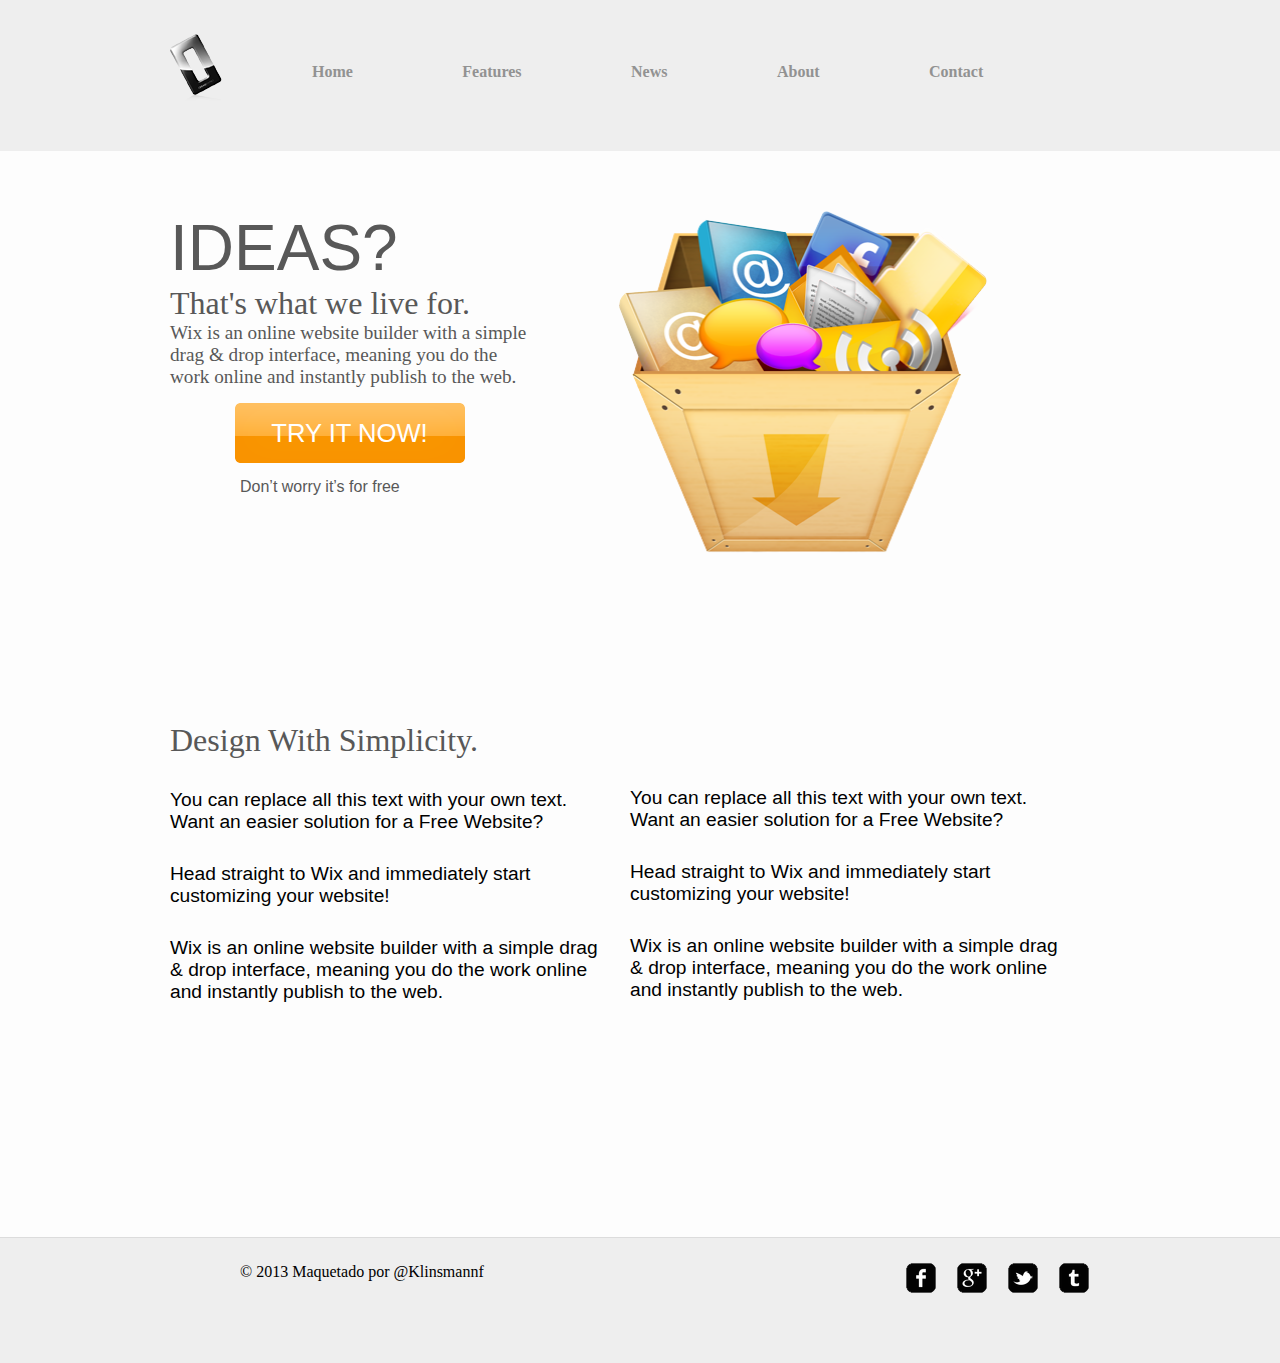
<file: index.html>
<!doctype html>
<html lang="es">
<head>
	<meta charset="UTF-8">
	<title>Proyecto - Zerotype</title>
	<link rel="stylesheet" href="css/estilos.css">
</head>
<body>

<header>
	<div id="contentheader">
		<h1 id="logo">
			<a href="#">Logotipo</a>
		</h1>
		<nav>
			<ul>
				<li><a href="index.html">Home</a></li>
				<li><a href="feature.html">Features</a></li>
				<li><a href="news.html">News</a></li>
				<li><a href="about.html">About</a></li>
				<li><a href="contact.html">Contact</a></li>
			</ul>
		</nav>
	</div>
</header>
<div class="nf"></div>

<section id="container">
	<div id="content">
		<div id="idea">
			<hgroup>
				<h1>IDEAS?</h1>
				<h2>That's what we live for.</h2>
			</hgroup>
			<p>Wix is an online website builder with a simple drag & drop interface, meaning you do the work online and instantly publish to the web.</p>
				<a href="#">TRY IT NOW!</a>
				<small>Don’t worry it’s for free</small>
		</div>
		<div id="box">
			<img src="images/box.png" alt="" width="368" height="342">
		</div>
		<div class="nf"></div>
		<div id="block2">
			<div id="b1">
				<h2>Design With Simplicity.</h2>
				<p>You can replace all this text with your own text. Want an easier solution for a Free Website?</p>
				<p>Head straight to Wix and immediately start customizing your website!</p>
				<p>Wix is an online website builder with a simple drag & drop interface, meaning you do the work online and instantly publish to the web.</p>
			</div>
			<div id="b2">
				<p>You can replace all this text with your own text. Want an easier solution for a Free Website?</p>
				<p>Head straight to Wix and immediately start customizing your website!</p>
				<p>Wix is an online website builder with a simple drag & drop interface, meaning you do the work online and instantly publish to the web.</p>
			</div>
		</div>
	</div>
</section>
<div class="nf"></div>
<footer>
	<div id="contentfooter">
		<div id="cr">
			<small>&copy 2013 Maquetado por @Klinsmannf</small>
		</div>
		<div id="socialmedia">
			<ul>
				<li><a href="#" class="fb"></a></li>
				<li><a href="#" class="gp"></a></li>
				<li><a href="#" class="tw"></a></li>
				<li><a href="#" class="tb"></a></li>
			</ul>
		</div>
	</div>
</footer>
	
</body>
</html>
</file>
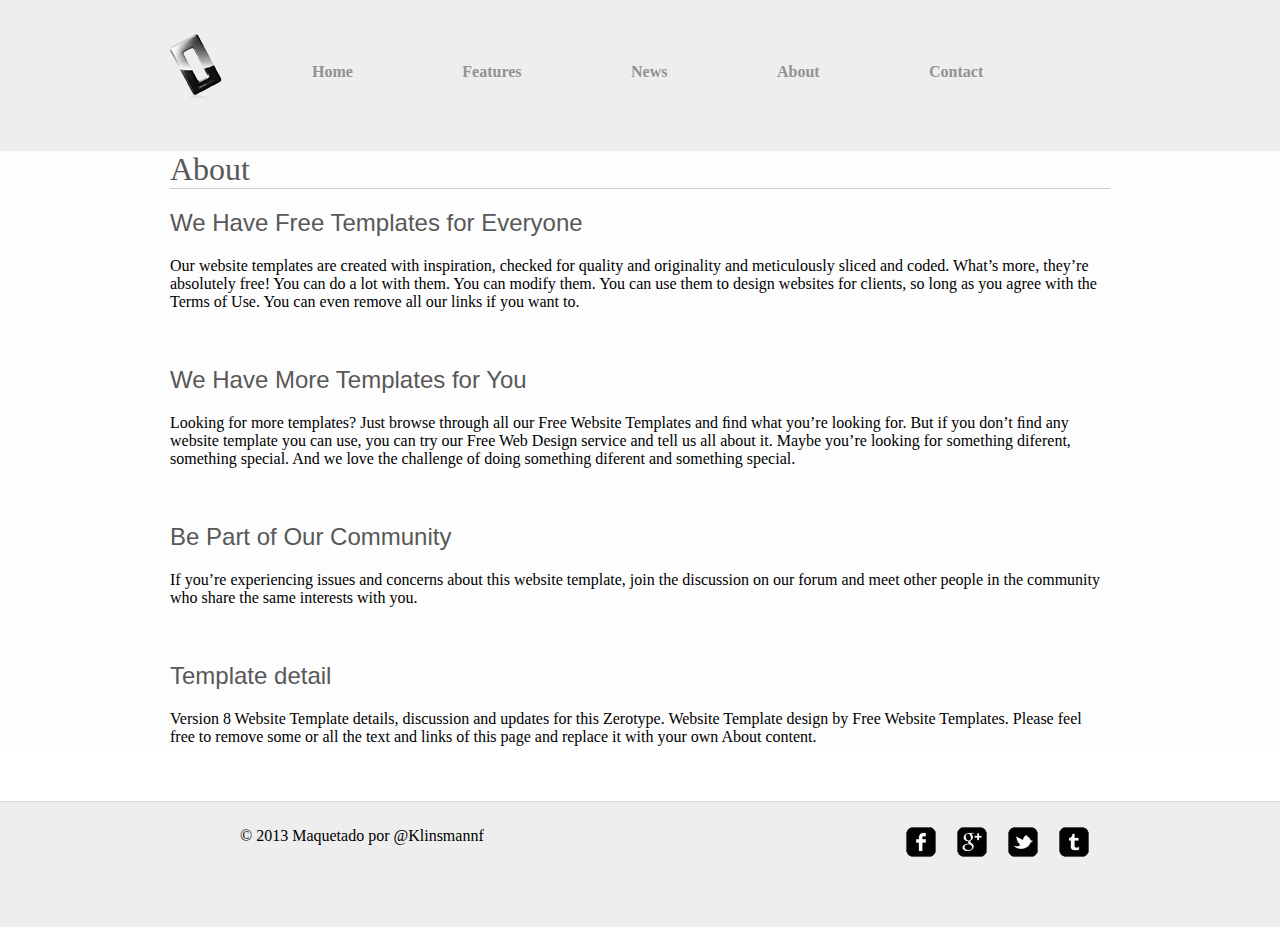
<file: about.html>
<!doctype html>
<html lang="es">
<head>
	<meta charset="UTF-8">
	<title>Proyecto - Zerotype</title>
	<link rel="stylesheet" href="css/estilos.css">
</head>
<body>

<header>
	<div id="contentheader">
		<h1 id="logo">
			<a href="#">Logotipo</a>
		</h1>
		<nav>
			<ul>
				<li><a href="index.html">Home</a></li>
				<li><a href="feature.html">Features</a></li>
				<li><a href="news.html">News</a></li>
				<li><a href="about.html">About</a></li>
				<li><a href="contact.html">Contact</a></li>
			</ul>
		</nav>
	</div>
</header>
<div class="nf"></div>

<section id="container">
	<div id="content">
		<h2 id="h2about">About</h2>
		<div class="post-about">
			<h3>We Have Free Templates for Everyone</h3>
			<p>Our website templates are created with inspiration, checked for quality and originality and meticulously sliced and coded. What’s more, they’re absolutely free! You can do a lot with them. You can modify them. You can use them to design websites for clients, so long as you agree with the Terms of Use. You can even remove all our links if you want to.</p>
		</div>
		<div class="post-about">
			<h3>We Have More Templates for You </h3>
			<p>Looking for more templates? Just browse through all our Free Website Templates and ﬁnd what you’re looking for. But if you don’t ﬁnd any website template you can use, you can try our Free Web Design service and tell us all about it. Maybe you’re looking for something diferent, something special. And we love the challenge of doing something diferent and something special.</p>
		</div>
		<div class="post-about">
			<h3>Be Part of Our Community</h3>
			<p>If you’re experiencing issues and concerns about this website template, join the discussion on our forum and meet other people in the community who share the same interests with you.</p>
		</div>
		<div class="post-about">
			<h3>Template detail </h3>
			<p>Version 8
Website Template details, discussion and updates for this Zerotype. 
Website Template design by Free Website Templates.
Please feel free to remove some or all the text and links of this page and replace it with your own About content. </p>
		</div>
		
	</div>
</section>
<div class="nf"></div>
<footer>
	<div id="contentfooter">
		<div id="cr">
			<small>&copy 2013 Maquetado por @Klinsmannf</small>
		</div>
		<div id="socialmedia">
			<ul>
				<li><a href="#" class="fb"></a></li>
				<li><a href="#" class="gp"></a></li>
				<li><a href="#" class="tw"></a></li>
				<li><a href="#" class="tb"></a></li>
			</ul>
		</div>
	</div>
</footer>
	
</body>
</html>
</file>
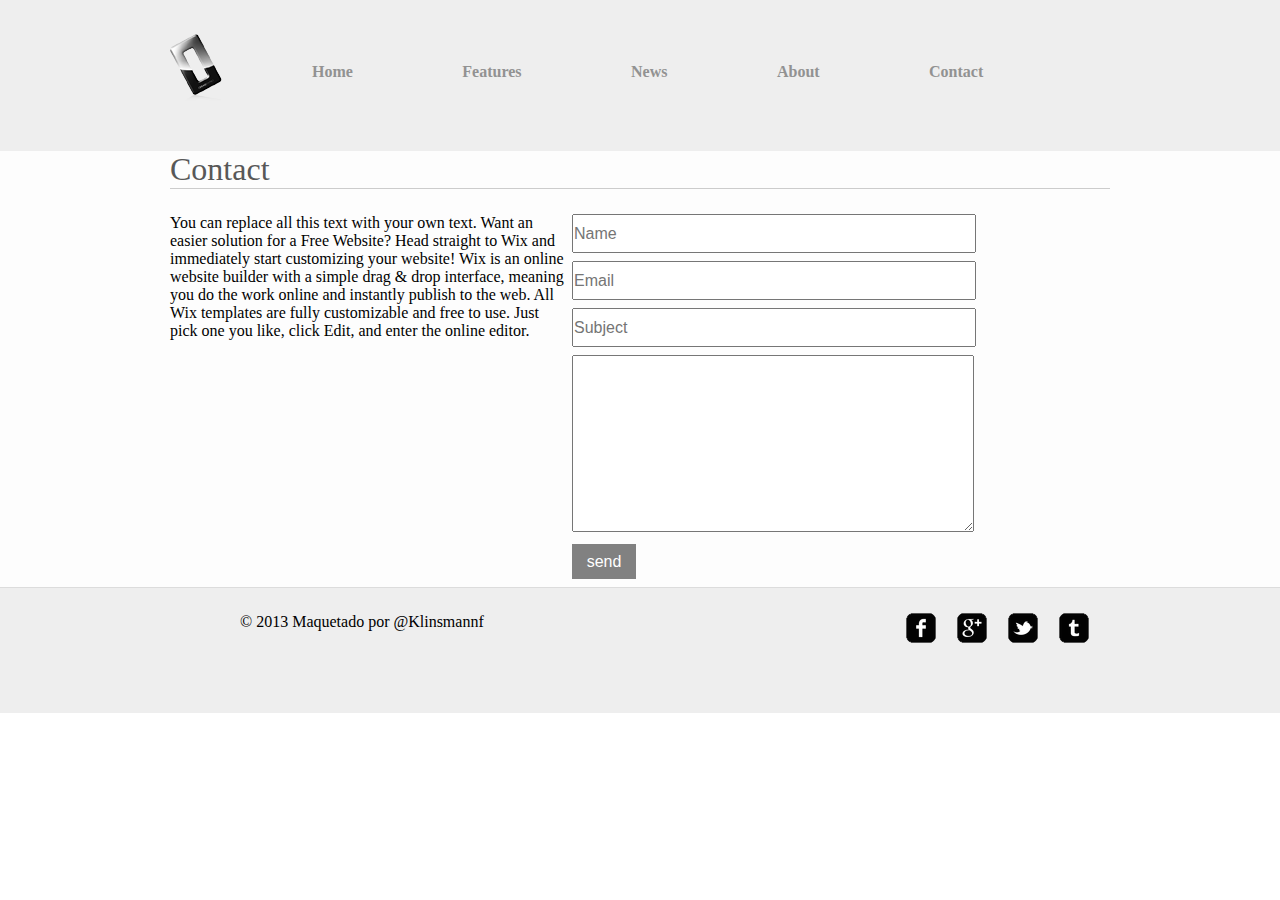
<file: contact.html>
<!doctype html>
<html lang="es">
<head>
	<meta charset="UTF-8">
	<title>Proyecto - Zerotype</title>
	<link rel="stylesheet" href="css/estilos.css">
</head>
<body>

<header>
	<div id="contentheader">
		<h1 id="logo">
			<a href="#">Logotipo</a>
		</h1>
		<nav>
			<ul>
				<li><a href="index.html">Home</a></li>
				<li><a href="feature.html">Features</a></li>
				<li><a href="news.html">News</a></li>
				<li><a href="about.html">About</a></li>
				<li><a href="contact.html">Contact</a></li>
			</ul>
		</nav>
	</div>
</header>
<div class="nf"></div>

<section id="container">
	<div id="content">
		<h2 id="h2contact">Contact</h2>
		<div id="txt-contact">
			<p>You can replace all this text with your own text. Want an easier solution for a Free Website? Head straight to Wix and immediately start customizing your website! Wix is an online website builder with a simple drag & drop interface, meaning you do the work online and instantly publish to the web. All Wix templates are fully customizable and free to use. Just pick one you like, click Edit, and enter the online editor.</p>
		</div>
		<form>
			<form action="">
			<input type="text" placeholder="Name">
			<input type="text" placeholder="Email">
			<input type="text" placeholder="Subject">
			<textarea name="" id="" cols="30" rows="10"></textarea>
			<input type="submit" value="send">
		</form>
		<div id="datos">
			
		</div>
	</div>
</section>
<div class="nf"></div>
<footer>
	<div id="contentfooter">
		<div id="cr">
			<small>&copy 2013 Maquetado por @Klinsmannf</small>
		</div>
		<div id="socialmedia">
			<ul>
				<li><a href="#" class="fb"></a></li>
				<li><a href="#" class="gp"></a></li>
				<li><a href="#" class="tw"></a></li>
				<li><a href="#" class="tb"></a></li>
			</ul>
		</div>
	</div>
</footer>
	
</body>
</html>
</file>
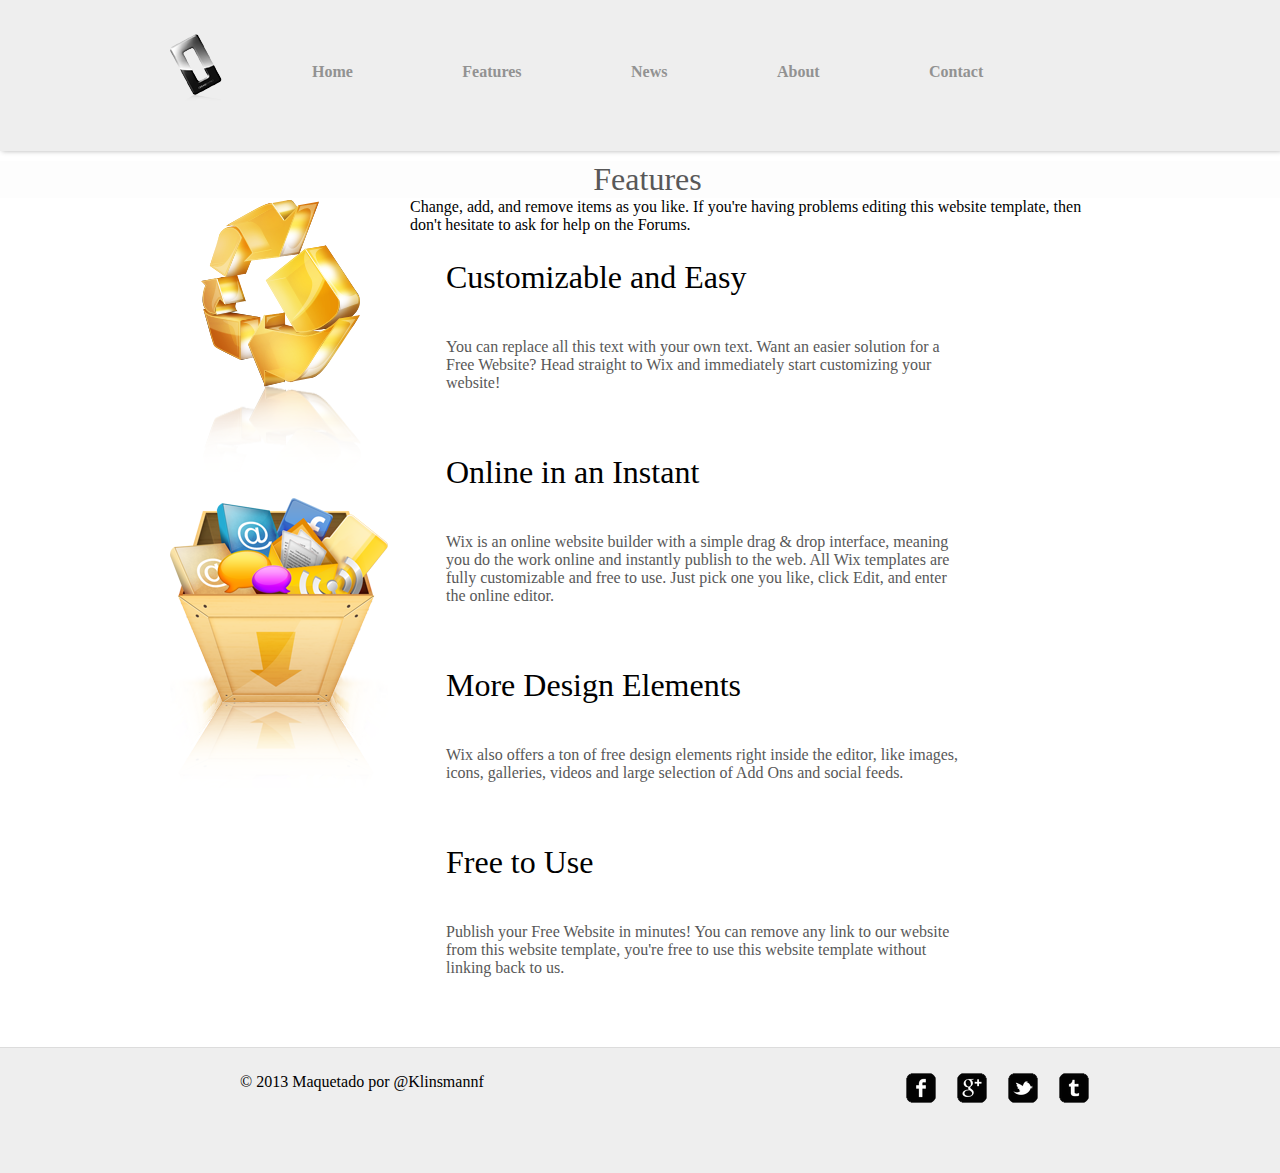
<file: feature.html>
<!doctype html>
<html lang="es">
<head>
	<meta charset="UTF-8">
	<title>Proyecto - Zerotype</title>
	<link rel="stylesheet" href="css/estilos.css">
</head>
<body>

<header>
	<div id="contentheader">
		<h1 id="logo">
			<a href="#">Logotipo</a>
		</h1>
		<nav>
			<ul>
				<li><a href="index.html">Home</a></li>
				<li><a href="feature.html">Features</a></li>
				<li><a href="news.html">News</a></li>
				<li><a href="about.html">About</a></li>
				<li><a href="contact.html">Contact</a></li>
			</ul>
		</nav>
	</div>
</header>
<div class="nf"></div>

<section id="container">
	<div id="content">
		<h2 id="features">Features</h2>
		<p id="txtfeatures">Change, add, and remove items as you like. If you're having problems editing this website template, then don't hesitate to ask for help on the Forums.​</p>

		<ul id="logos">
			<li></li>
			<li></li>
		</ul>
		<ul id="caracteristicas">
			<li>
				<h2>Customizable and Easy</h2>
				<p>You can replace all this text with your own text. Want an easier solution for a Free Website? Head straight to Wix and immediately start customizing your website!</p>
			</li>
			<li>
				<h2>Online in an Instant</h2>
				<p>Wix is an online website builder with a simple drag & drop interface, meaning you do the work online and instantly publish to the web. All Wix templates are fully customizable and free to use. Just pick one you like, click Edit, and enter the online editor.</p>
			</li>
			<li>
				<h2>More Design Elements</h2>
				<p>Wix also offers a ton of free design elements right inside the editor, like images, icons, galleries, videos and large selection of Add Ons and social feeds.</p>
			</li>
			<li>
				<h2>​Free to Use</h2>
				<p>Publish your Free Website in minutes! You can remove any link to our website from this website template, you're free to use this website template without linking back to us.</p>
			</li>
		</ul>
	</div>
</section>
<div class="nf"></div>
<footer>
	<div id="contentfooter">
		<div id="cr">
			<small>&copy 2013 Maquetado por @Klinsmannf</small>
		</div>
		<div id="socialmedia">
			<ul>
				<li><a href="#" class="fb"></a></li>
				<li><a href="#" class="gp"></a></li>
				<li><a href="#" class="tw"></a></li>
				<li><a href="#" class="tb"></a></li>
			</ul>
		</div>
	</div>
</footer>
	
</body>
</html>
</file>
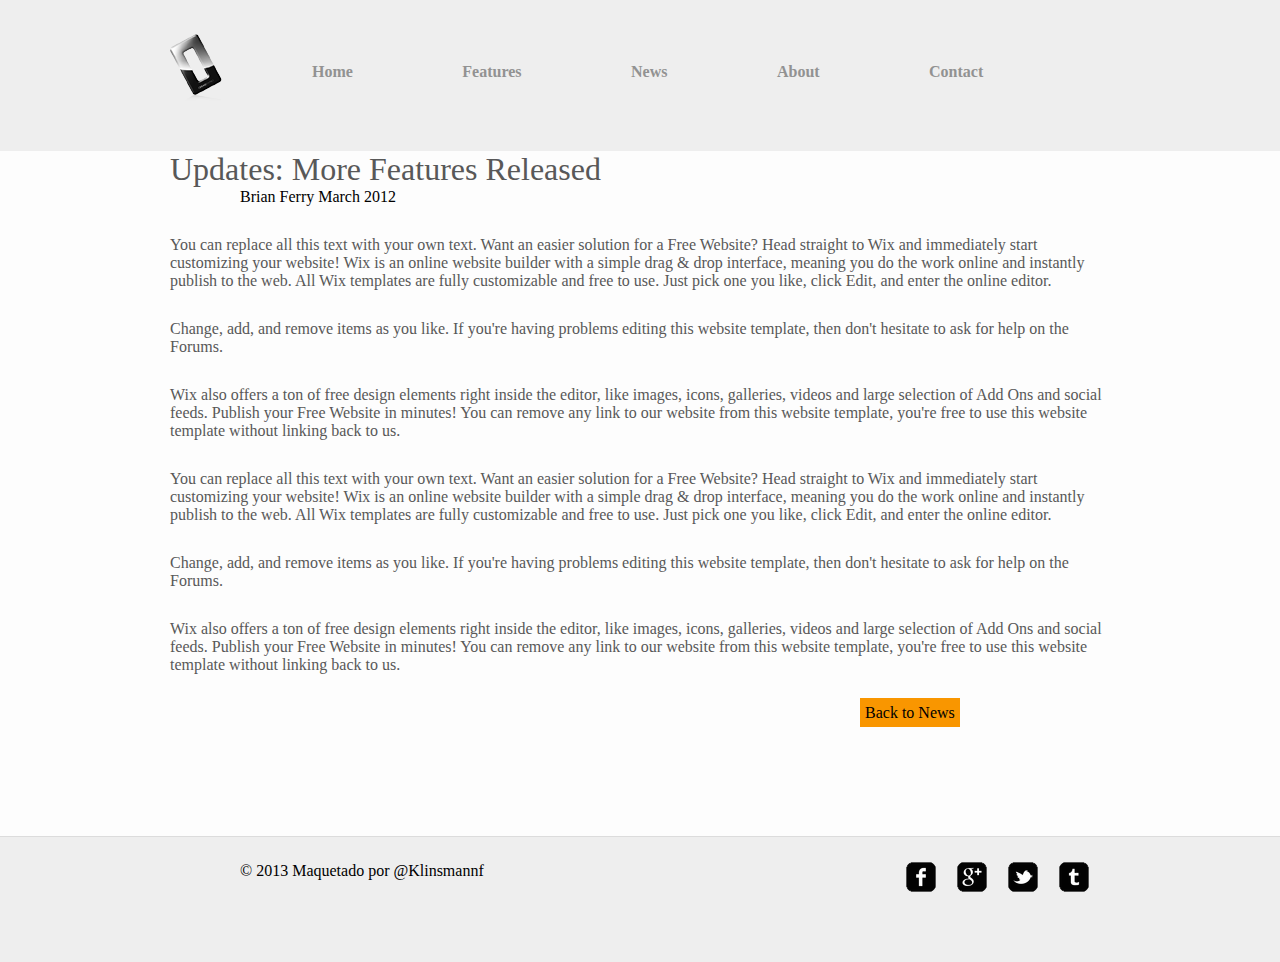
<file: news-post.html>
<!doctype html>
<html lang="es">
<head>
	<meta charset="UTF-8">
	<title>Proyecto - Zerotype</title>
	<link rel="stylesheet" href="css/estilos.css">
</head>
<body>

<header>
	<div id="contentheader">
		<h1 id="logo">
			<a href="#">Logotipo</a>
		</h1>
		<nav>
			<ul>
				<li><a href="index.html">Home</a></li>
				<li><a href="feature.html">Features</a></li>
				<li><a href="news.html">News</a></li>
				<li><a href="about.html">About</a></li>
				<li><a href="contact.html">Contact</a></li>
			</ul>
		</nav>
	</div>
</header>
<div class="nf"></div>

<section id="container">
	<div id="content">
		<div id="fecha">
			<h2>Updates: More Features Released</h2>
			<small>Brian Ferry March 2012</small>
		</div>
		<article>
			<p>You can replace all this text with your own text. Want an easier solution for a Free Website? Head straight to Wix and immediately start customizing your website! Wix is an online website builder with a simple drag & drop interface, meaning you do the work online and instantly publish to the web. All Wix templates are fully customizable and free to use. Just pick one you like, click Edit, and enter the online editor.</p>
			<p>Change, add, and remove items as you like. If you're having problems editing this website template, then don't hesitate to ask for help on the Forums.</p>
			<p>Wix also offers a ton of free design elements right inside the editor, like images, icons, galleries, videos and large selection of Add Ons and social feeds. Publish your Free Website in minutes! You can remove any link to our website from this website template, you're free to use this website template without linking back to us.</p>
			<p>You can replace all this text with your own text. Want an easier solution for a Free Website? Head straight to Wix and immediately start customizing your website! Wix is an online website builder with a simple drag & drop interface, meaning you do the work online and instantly publish to the web. All Wix templates are fully customizable and free to use. Just pick one you like, click Edit, and enter the online editor.</p>
			<p>Change, add, and remove items as you like. If you're having problems editing this website template, then don't hesitate to ask for help on the Forums.</p>
			<p>Wix also offers a ton of free design elements right inside the editor, like images, icons, galleries, videos and large selection of Add Ons and social feeds. Publish your Free Website in minutes! You can remove any link to our website from this website template, you're free to use this website template without linking back to us.</p>
			<a href="news.html" id="btnback">Back to News</a>
		</article>
		
	</div>
</section>
<div class="nf"></div>
<footer>
	<div id="contentfooter">
		<div id="cr">
			<small>&copy 2013 Maquetado por @Klinsmannf</small>
		</div>
		<div id="socialmedia">
			<ul>
				<li><a href="#" class="fb"></a></li>
				<li><a href="#" class="gp"></a></li>
				<li><a href="#" class="tw"></a></li>
				<li><a href="#" class="tb"></a></li>
			</ul>
		</div>
	</div>
</footer>
	
</body>
</html>
</file>
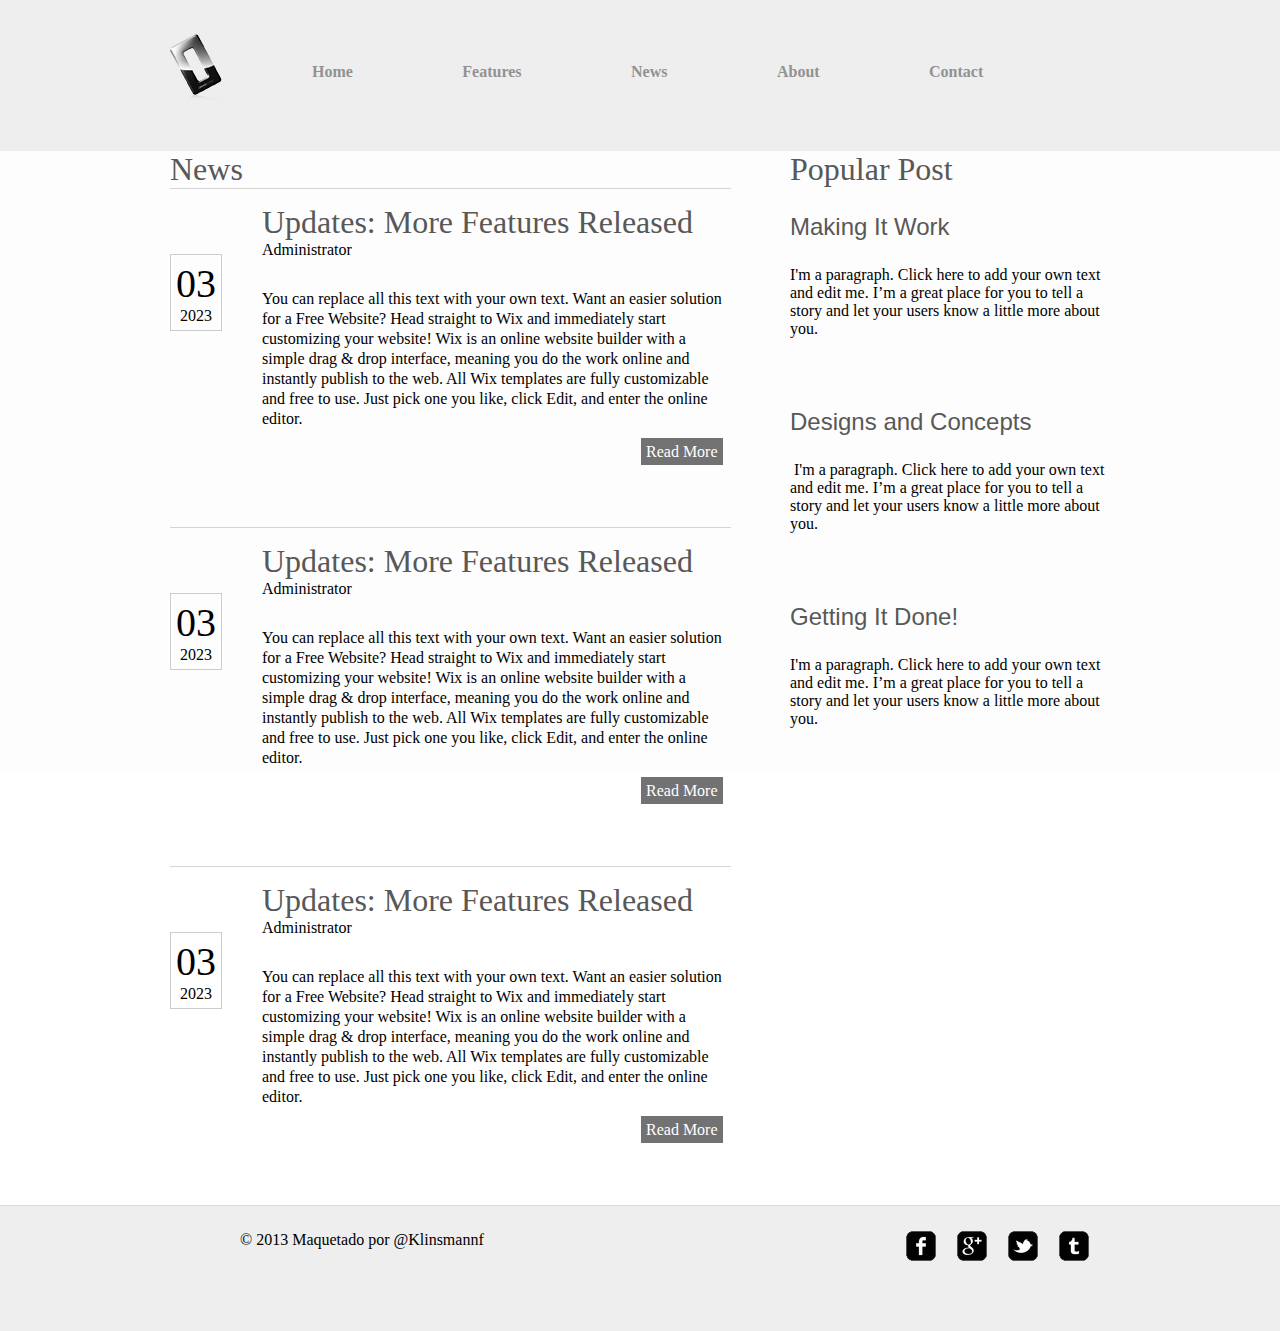
<file: news.html>
<!doctype html>
<html lang="es">
<head>
	<meta charset="UTF-8">
	<title>Proyecto - Zerotype</title>
	<link rel="stylesheet" href="css/estilos.css">
</head>
<body>

<header>
	<div id="contentheader">
		<h1 id="logo">
			<a href="#">Logotipo</a>
		</h1>
		<nav>
			<ul>
				<li><a href="index.html">Home</a></li>
				<li><a href="feature.html">Features</a></li>
				<li><a href="news.html">News</a></li>
				<li><a href="about.html">About</a></li>
				<li><a href="contact.html">Contact</a></li>
			</ul>
		</nav>
	</div>
</header>
<div class="nf"></div>

<section id="container">
	<div id="content">
		<section id="updates">
			<h2>News</h2>
			<ul id="updates-post">
				<li>
					<div class="fechas">
					<span>03</span><blockquote>2023</blockquote></div>
					<h2>Updates: More Features Released</h2>
					<blockquote>Administrator</blockquote>
					<p>
					You can replace all this text with your own text. Want an easier solution for a Free Website? Head straight to Wix and immediately start customizing your website! Wix is an online website builder with a simple drag & drop interface, meaning you do the work online and instantly publish to the web. All Wix templates are fully customizable and free to use. Just pick one you like, click Edit, and enter the online editor.</p>
					<a href="news-post.html" class="readmore">Read More</a>
				</li>
				<li>
					<div class="fechas"><span>03</span><blockquote>2023</blockquote></div>
					<h2>Updates: More Features Released</h2>
					<blockquote>Administrator</blockquote>
					<p>You can replace all this text with your own text. Want an easier solution for a Free Website? Head straight to Wix and immediately start customizing your website! Wix is an online website builder with a simple drag & drop interface, meaning you do the work online and instantly publish to the web. All Wix templates are fully customizable and free to use. Just pick one you like, click Edit, and enter the online editor.</p>
					<a href="news-post.html" class="readmore">Read More</a>
				</li>
				<li>
					<div class="fechas"><span>03</span><blockquote>2023</blockquote></div>
					<h2>Updates: More Features Released</h2>
					<blockquote>Administrator</blockquote>
					<p>You can replace all this text with your own text. Want an easier solution for a Free Website? Head straight to Wix and immediately start customizing your website! Wix is an online website builder with a simple drag & drop interface, meaning you do the work online and instantly publish to the web. All Wix templates are fully customizable and free to use. Just pick one you like, click Edit, and enter the online editor.</p>
					<a href="news-post.html" class="readmore">Read More</a>
				</li>
			</ul>
		</section>
		<aside>
			<h2>Popular Post</h2>
			<ul id="aside-popular-post">
				<li>
					<h3>Making It Work</h3>
					<p>I'm a paragraph. Click here to add your own text and edit me. I’m a great place for you to tell a story and let your users know a little more about you.​
​</p>
				</li>
				<li>
					<h3>Designs and Concepts</h3>
					<p>﻿
﻿I'm a paragraph. Click here to add your own text and edit me. I’m a great place for you to tell a story and let your users know a little more about you.​
﻿
﻿</p>
				</li>
				<li>
					<h3>Getting It Done!</h3>
					<p>﻿I'm a paragraph. Click here to add your own text and edit me. I’m a great place for you to tell a story and let your users know a little more about you.​</p>
				</li>
			</ul>
		</aside>
		
	</div>
</section>
<div class="nf"></div>
<footer>
	<div id="contentfooter">
		<div id="cr">
			<small>&copy 2013 Maquetado por @Klinsmannf</small>
		</div>
		<div id="socialmedia">
			<ul>
				<li><a href="#" class="fb"></a></li>
				<li><a href="#" class="gp"></a></li>
				<li><a href="#" class="tw"></a></li>
				<li><a href="#" class="tb"></a></li>
			</ul>
		</div>
	</div>
</footer>
	
</body>
</html>
</file>
<file: css/estilos.css>
*{
	margin: 0;
	padding: 0;
	font-size: 16px;
}
.nf{
	clear: both;
}

header{
	background: #eee;
	width: 100%;
	height: 151px;
	box-shadow: 2px 0px 5px  rgba(0,0,0,0.3);

}
	#contentheader{
		width: 940px;
		margin: 0 auto;
	}


	#logo a{
		background: url(../images/logo.png) no-repeat;
		display: block;
		float: left;
		position: relative;
		top: 34px;
		width: 52px;
		height: 80px;
		overflow: hidden;
		text-indent:-9999px;
	}
nav{
	float: left;
	margin-top: 63px;
	margin-left: 90px;
	width: 790px;
}
	nav ul{
		list-style: none;
		width: 100%;
		font-family: Myriad Pro, sans-serif;
		font-size: 1em;
	}
		nav ul li{
			display: inline-block;
			vertical-align: center;
			font-weight: bold;
		}
			nav ul li a{
				color: #929292;
				text-decoration: none;
				margin-right: 105px;
			}
			nav ul li a:hover{
				color: #ed9521;
			}

#container{
	background: #fdfdfd;

}

#content{
	margin: 0 auto;
	width: 940px;
}
	#idea{
		float: left;
		margin-top: 60px;
		width: 359px;
		font-family: Myriad Pro, sans-serif;
		color: #585858;

	}
	hgroup h1{
		font-size:4em;
		font-weight: normal;
	}
	hgroup h2{
		font-size:2em;
		font-weight: normal;
	}
	#idea p{
		font-size:1.2em;
		font-weight: normal;
	}
	#idea a{
		background: url(../images/bg-btn.png) no-repeat 0 -62px;
		color: #fff;
		display: block;
		font-family: Myriad Pro, sans-serif;
		font-size: 1.6em;
		text-align: center;
		text-decoration: none;
		margin: 15px auto;
		line-height: 60px;
		height: 60px;
		width: 230px;
	}
	#idea a:hover{
		background: url(../images/bg-btn.png) no-repeat ;
	}
	small{
		margin-left: 70px;
	}
	#box{
		margin: 60px 0 0 90px;
		float: left;
		width: 368px;
	}

	#block2{
		margin-top: 165px;
		min-height: 515px;
	}
		#b1,#b2{
			float: left;
			width: 440px;
		}
		#b2{
			margin-top: 35px;
			margin-left: 20px;
		}
		#b1 p, #b2 p{
			line-height: 22px;
			margin-top: 30px;
			font-family: Myriad Pro, sans-serif;
			font-size: 1.2em;
		}

h2{
	color: #585858;
	font-size:2em;
	font-weight: normal;
	font-family: Myriad Pro, sans-serif;
}
h3{
	color: #585858;
	font-size:1.5em;
	font-weight: normal;
	font-family: Myriad Pro, sans-serif;
}
footer{
	background: #eee;
	border-top: 1px solid #dcdcdc;
}

	#contentfooter{
		margin: 0 auto;
		height: 125px;
		width: 940px;
	}
	#cr{
		float: left;
		padding-top: 25px;
	}
	#socialmedia{
		float: right;
		padding-top: 25px;

	}
	#socialmedia ul{
		list-style: none;
	}
	#socialmedia ul li{
		float: left;
		margin-right: 20px;
	}
	#socialmedia ul li a{
		display: block;
		width: 31px;
		height: 31px;

	}
	.fb{
		background: url(../images/icons.png) no-repeat 0px 0px;	
	}
	.gp{
		background: url(../images/icons.png) no-repeat 0px -40px;	
	}
	.tw{
		background: url(../images/icons.png) no-repeat 0px -80px;	
	}
	.tb{
		background: url(../images/icons.png) no-repeat 0px -120px;	
	}

	.fb:hover{
		background: url(../images/icons.png) no-repeat -40px 0px;	
	}
	.gp:hover{
		background: url(../images/icons.png) no-repeat -40px -40px;	
	}
	.tw:hover{
		background: url(../images/icons.png) no-repeat -40px -80px;	
	}
	.tb:hover{
		background: url(../images/icons.png) no-repeat -40px -120px;	
	}

/****FEATURES****/

h2,p,ul li{
	font-family: 'Myriad Pro';
	list-style: none;
}

#features{
	text-align: center;
	margin: 10px 0 0 15px;
}
#txtfeatures{
	text-align: left;
	width: 700px;
	float: right;
	padding-bottom:  25px;
}
#caracteristicas h2{color: #000;padding-bottom: 42px;}
#caracteristicas p{
	color:#585858;
}



#logos{
	float: left;
}
	#logos li:first-child{
		background: url(../images/recycle.png);
		height: 300px;
		width: 218px;
	}
		#logos li:last-child{
		background: url(../images/box-of-icons.png);
		height: 300px;
		width: 218px;
	}

#caracteristicas{
	float: left;
	margin-left: 58px;
	width: 516px;
}
	#caracteristicas li:first-child{margin-top: 0;}
	#caracteristicas li{
		margin-top: 62px;
	}
	#caracteristicas li:last-child{
		padding-bottom: 70px;
	}
/****NEWS****/
#updates{
	float: left;
	width: 620px;
}
#updates-post li{
	margin-bottom: 80px;
	border-top: 1px solid #d5d5d5;
	width: 561px;
	padding-top: 15px;
}
	#updates-post li p{
		margin-top: 30px;
		margin-left: 92px;
		line-height: 20px;
	}
	#updates-post li h2{
		vertical-align: bottom;
	}

#aside-popular-post h3{
	margin-top: 25px;
	margin-bottom: 25px;
}
#aside-popular-post p{
	padding-bottom: 45px;
}

.fechas{
	float: left;
	margin: 50px 40px 0 0;
	height: 65px;
	border: 1px solid #ccc;
	padding:5px;
}
.fechas span{
	font-size: 40px;
}
	.fechas>blockquote{
		text-align: center;
	}

.readmore{
	background-color: #727272;
	text-decoration: none;
	color: #fff;
	padding: 5px 5px;
	position: relative;
	left: 471px;
	top: 14px;
}
.readmore:hover{
	color: #000;
	background-color: #f99600;
}
/****NEWS POST****/
article{
	height: 600px;
	color:#585858;
}
article p{
	margin-bottom: 30px;
}
#fecha{
	padding-bottom: 30px;
}
#btnback{
	background-color: #f99600;
	padding: 6px 5px; 
	text-decoration: none;
	color: #000;
	font-family: "Myriad Pro";
	position:relative;
	left: 690px;
}
/****ABOUT****/
#h2about{
	border-bottom: 1px solid #ccc;
}
.post-about h3{
	margin-top: 20px;
	margin-bottom: 20px;
}
.post-about p{
	margin-bottom: 55px;
}

/****CONTACT****/

form{
	vertical-align: top;
	display: inline-block;
	width: 400px;
}
	form input{
		margin-bottom: 8px;
		height: 35px;
		width: 100%;
	}
	form textarea{
		margin-bottom: 8px;
		height: 175px;
		width: 100%;
	}
	form input[type="submit"]{
		color: #fff;
		cursor: pointer;
		background: #818181;
		border:0;
		width: 4em;
	}
#h2contact{
	border-bottom: 1px solid #ccc;
	margin-bottom: 25px;
}
#txt-contact{
	vertical-align: top;
	display: inline-block;
	width: 398px;
}
</file>
